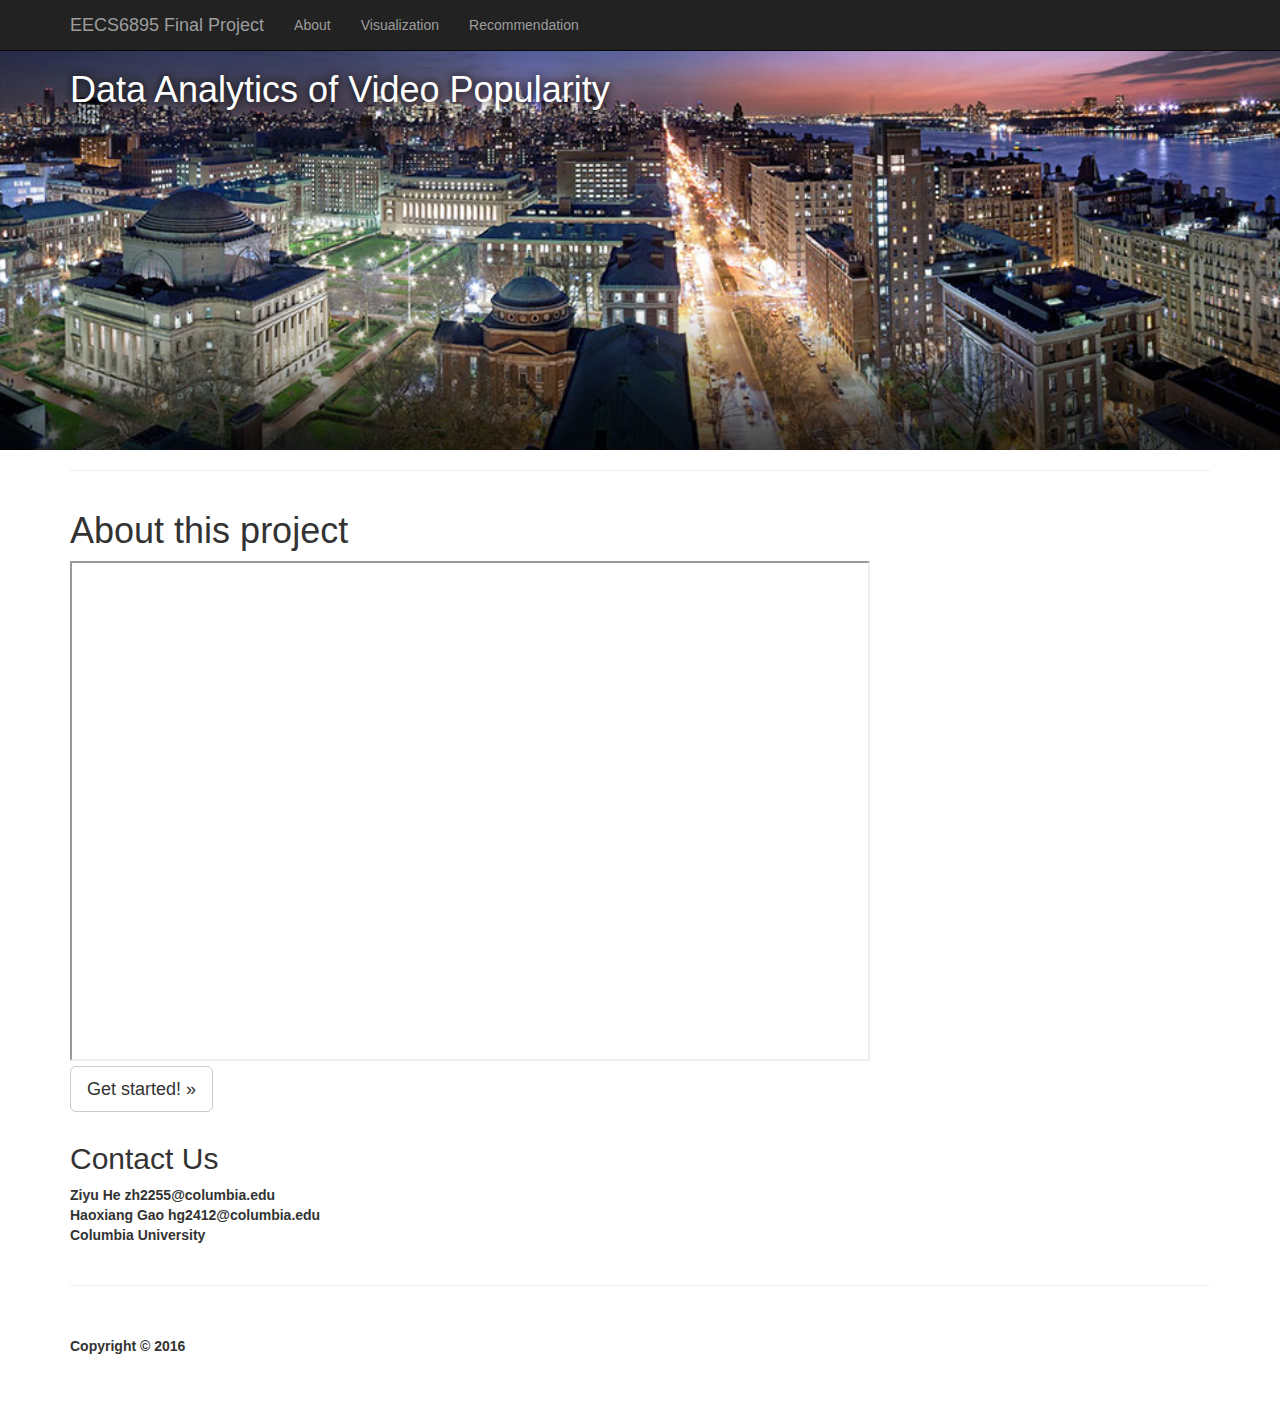
<file: server (visualization + recommendation)/static/index.html>
<!DOCTYPE html>
<html lang="en">

<head>

    <meta charset="utf-8">
    <meta http-equiv="X-UA-Compatible" content="IE=edge">
    <meta name="viewport" content="width=device-width, initial-scale=1">
    <meta name="description" content="">
    <meta name="author" content="">

    <title>EECS6895 Final Project</title>

    <!-- Bootstrap Core CSS -->
    <link href="css/bootstrap.min.css" rel="stylesheet">
    <!-- Custom CSS -->
    <link href="css/business-frontpage.css" rel="stylesheet">
    <script src="https://github.com/pipwerks/PDFObject/blob/master/pdfobject.min.js"></script>

    <!-- HTML5 Shim and Respond.js IE8 support of HTML5 elements and media queries -->
    <!-- WARNING: Respond.js doesn't work if you view the page via file:// -->
    <!--[if lt IE 9]>
        <script src="https://oss.maxcdn.com/libs/html5shiv/3.7.0/html5shiv.js"></script>
        <script src="https://oss.maxcdn.com/libs/respond.js/1.4.2/respond.min.js"></script>
    <![endif]-->

</head>

<body>

    <!-- Navigation -->
    <nav class="navbar navbar-inverse navbar-fixed-top" role="navigation">
        <div class="container">
            <!-- Brand and toggle get grouped for better mobile display -->
            <div class="navbar-header">
                <button type="button" class="navbar-toggle" data-toggle="collapse" data-target="#bs-example-navbar-collapse-1">
                    <span class="sr-only">Toggle navigation</span>
                    <span class="icon-bar"></span>
                    <span class="icon-bar"></span>
                    <span class="icon-bar"></span>
                </button>
                <a class="navbar-brand" href="#">EECS6895 Final Project</a>
            </div>
            <!-- Collect the nav links, forms, and other content for toggling -->
            <div class="collapse navbar-collapse" id="bs-example-navbar-collapse-1">
                <ul class="nav navbar-nav">
                    <li>
                        <a href="/index">About</a>
                    </li>
                    <li>
                        <a href="/visual">Visualization</a>
                    </li>
                    <li>
                        <a href="/recommendation">Recommendation</a>
                    </li>
                </ul>
            </div>
            <!-- /.navbar-collapse -->
        </div>
        <!-- /.container -->
    </nav>

    <!-- Image Background Page Header -->
    <!-- Note: The background image is set within the business-casual.css file. -->
    <header class="business-header">
        <div class="container">
            <div class="row">
                <div class="col-lg-12">
                    <h1 class="tagline">Data Analytics of Video Popularity</h1>
                </div>
            </div>
        </div>
    </header>

    <!-- Page Content -->
    <div class="container">

        <hr>

        <div class="row">
            <div class="col-sm-8">
                <p>
                    <h1>About this project</h1>
                    <iframe src="final_project.pdf" width="800" height="500"></iframe>
                    <a class="btn btn-default btn-lg" href="visual.html">Get started! &raquo;</a>
                </p>
            </div>
        </div>

        <div class="row">
            <div class="col-sm-4">
                <h2>Contact Us</h2>
                <address>
                    <strong>Ziyu He zh2255@columbia.edu</strong>
                    <br>
                    <strong>Haoxiang Gao hg2412@columbia.edu</strong>
                    <br><strong>Columbia University<strong>
                    <br>
                </address>
            </div>
        </div>
        <!-- /.row -->

        <hr>


        <!-- Footer -->
        <footer>
            <div class="row">
                <div class="col-lg-12">
                    <p>Copyright &copy; 2016</p>
                </div>
            </div>
            <!-- /.row -->
        </footer>

    </div>
    <!-- /.container -->

    <!-- jQuery -->
    <script src="js/jquery.js"></script>

    <!-- Bootstrap Core JavaScript -->
    <script src="js/bootstrap.min.js"></script>

</body>

</html>
</file>
<file: server (visualization + recommendation)/static/css/business-frontpage.css>
/*!
 * Start Bootstrap - Business Frontpage HTML Template (http://startbootstrap.com)
 * Code licensed under the Apache License v2.0.
 * For details, see http://www.apache.org/licenses/LICENSE-2.0.
 */

body {
    padding-top: 50px; /* Required padding for .navbar-fixed-top. Remove if using .navbar-static-top. Change if height of navigation changes. */
}

/* Header Image Background - Change the URL below to your image path (example: ../images/background.jpg) */

.business-header {
    height: 400px;
    background: url('banner.jpg') center center no-repeat scroll;
    -webkit-background-size: cover;
    -moz-background-size: cover;
    background-size: cover;
    -o-background-size: cover;
}

/* Customize the text color and shadow color and to optimize text legibility. */

.tagline {
    text-shadow: 0 0 10px #000;
    color: #fff;
}

.img-center {
    margin: 0 auto;
}

footer {
    margin: 50px 0;
}
</file>
